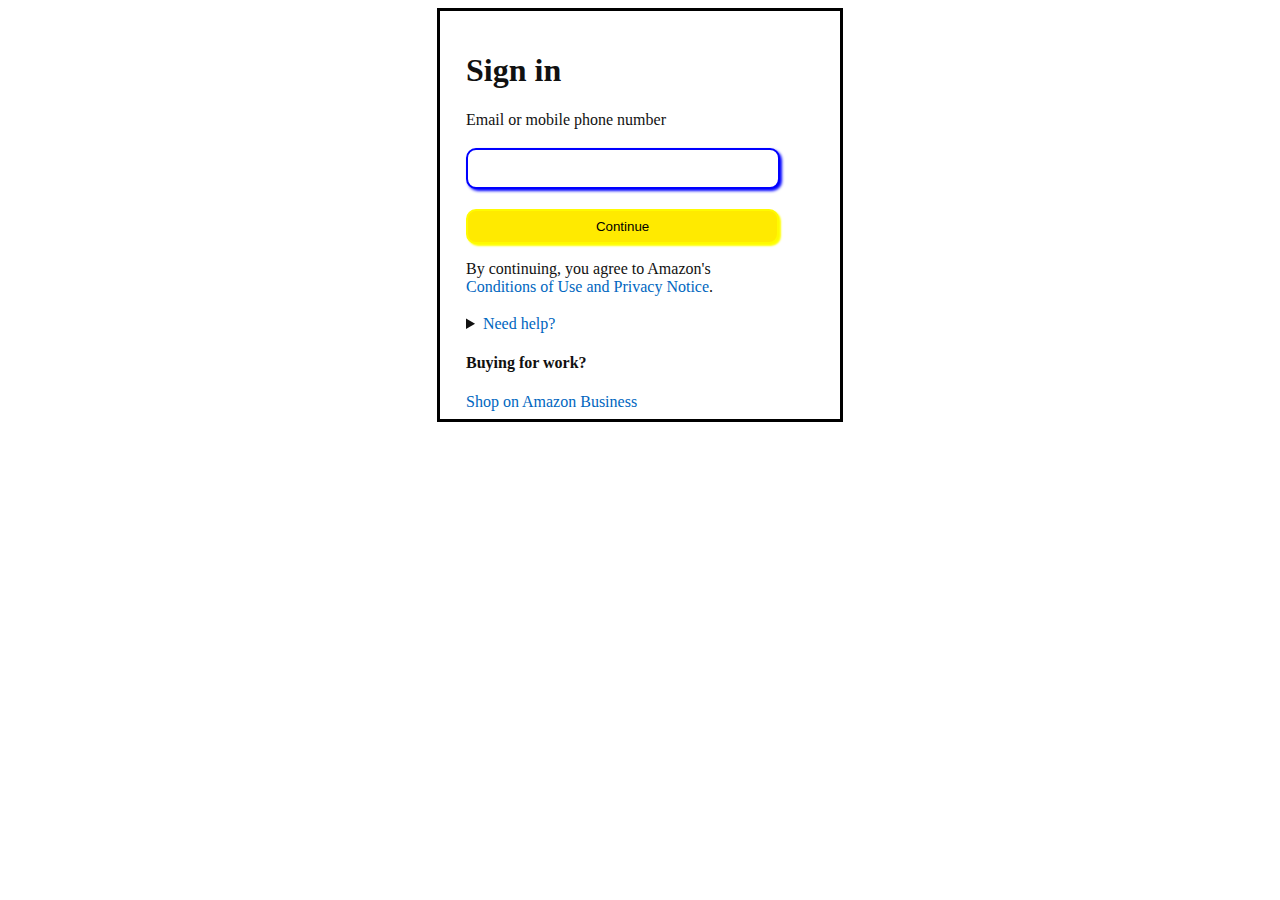
<file: Signin.html>
<!DOCTYPE html>
<html lang="en">
  <head>
    <meta charset="UTF-8" />
    <meta name="viewport" content="width=device-width, initial-scale=1.0" />
    <title>Signin</title>
    <style>
      * {
        background-color: #ffffff;
      }
      body {
        display: flex;
        justify-content: center;
        align-items: center;
      }
      fieldset {
        height: 368px;
        width: 348px;
        color: #111111;
        padding: 20px 26px;
        border: 3px solid black;
      }
      p {
        height: 21px;
        width: 296px;
      }
      input {
        height: 35px;
        width: 87.8%;
        background-color: #ffffff;
        border-radius: 10px;
        border: 2px solid rgb(0, 0, 255);
        box-shadow: 2px 2px 3px rgba(0, 0, 255, 1);
        font-size: large;
      }
      button {
        height: 35px;
        width: 90%;
        background-color: rgb(255, 234, 0);
        border: 2px solid rgb(255, 250, 1);
        border-radius: 10px;
        box-shadow: 2px 2px 2px rgba(255, 255, 0, 1);
        padding: 3px 10px;
        margin-top: 20px;
      }
      .p {
        width: 100px;
        color: #111111;
        /* padding: 8px 0px 0px; */
      }
      a {
        color: #0066c0;
        text-decoration: none;
        padding: 0%;
      }
      /* header{
            height: 10px;
        } */
    </style>
  </head>
  <body>
    <!-- <header><div class="amazon-logo"><img src="../Assects/amazon_logo.png" alt="amazon-logo"></div></header> -->
    <div class="main">
      <fieldset>
        <h1>Sign in</h1>
        <p>Email or mobile phone number</p>
        <input type="email" />
        <div class="buttob">
          <div class="button"><button>Continue</button></div>
        </div>
        <div class="p">
          <p>
            By continuing, you agree to Amazon's
            <a href="">Conditions of Use and Privacy Notice</a>.
          </p>
        </div>
        <br />
        <details>
          <summary><a href="">Need help?</a></summary>
        </details>
        <div class="end-div">
          <h4>Buying for work?</h4>
          <a href="">Shop on Amazon Business</a>
        </div>
      </fieldset>
    </div>
  </body>
</html>
</file>
